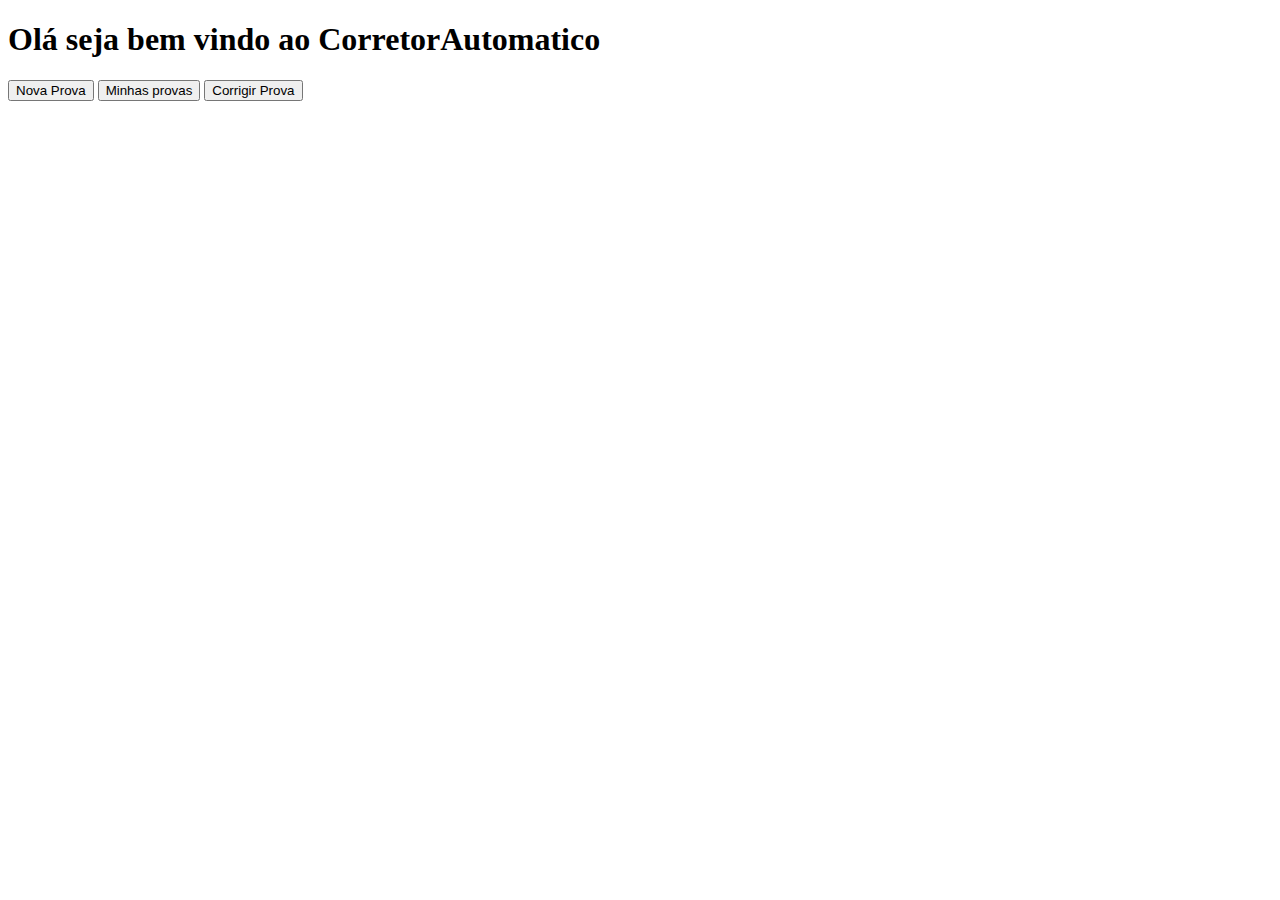
<file: frontend/index.html>
<!DOCTYPE html>
<html lang="en">
<head>
    <meta charset="UTF-8">
    <meta name="viewport" content="width=device-width, initial-scale=1.0">
    <title>Document</title>
</head>
<body>
    <h1>Olá seja bem vindo ao CorretorAutomatico</h1>
    <button>Nova Prova</button>
    <button>Minhas provas</button>
    <button>Corrigir Prova</button>
</body>
</html>
</file>
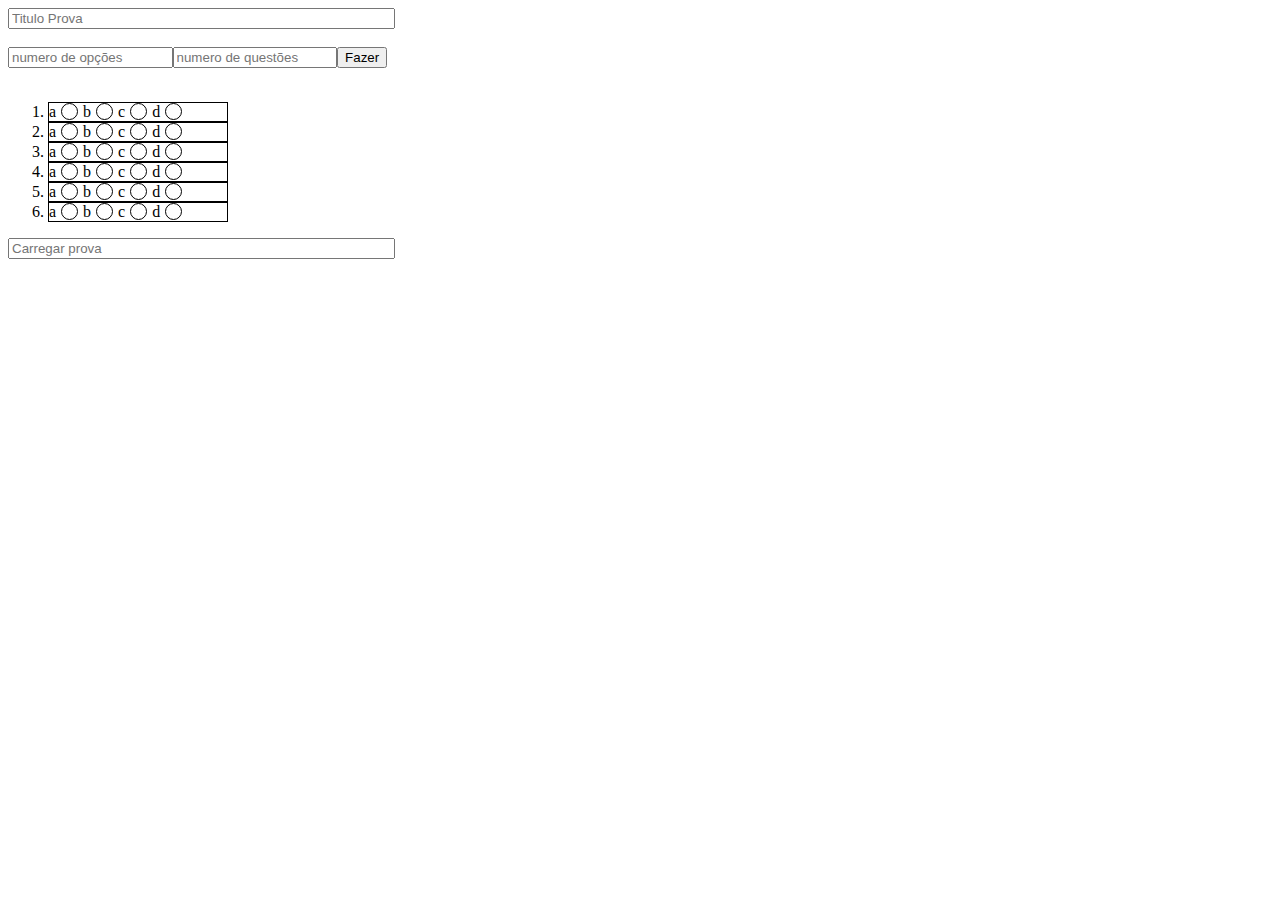
<file: frontend/novaProva.html>
<!DOCTYPE html>
<html lang="en">
<head>
    <meta charset="UTF-8">
    <meta name="viewport" content="width=device-width, initial-scale=1.0">
    <link rel="stylesheet" href="grade.css">
    <link rel="stylesheet" href="prova.css">
    <title>Nova Prova</title>
</head>
<body>
    <form>
        <input type="text" placeholder="Titulo Prova"><br><br>
        <div id="gradeConfig">
            <input type="text" placeholder="numero de opções">
            <div></div>
            <input type="text" placeholder="numero de questões">
            <button id="montar">Fazer</button>
        </div><br>
        <ol class="responseGrade">
        
        </ol>
        <input type="text" placeholder="Carregar prova">
    </form>
<script src="criarProva.js"></script>
</body>
</html>
</file>
<file: frontend/grade.css>
.circle{
    border-radius:35px;
    border: 1px solid black;
    width: 15px;
    height:15px;
    display: block;
    margin-left:5px;
    margin-right:5px;
}

.solidCircle{
    border-radius:35px;
    border: 1px solid black;
    width: 15px;
    height:15px;
    display: block;
    margin-left:5px;
    background-color: black;
}
.option{
    display: inline-flex;
}
.responseGrade li{
    border: 1px solid black;
}
.responseGrade{
    width:180px;
}
</file>
<file: frontend/prova.css>
input{
    width:30%;
}
#gradeConfig{
    width:30%;
    display:flex;
    justify-content:center;
    align-items:center;
    flex-direction: row;
    justify-content: space-between;
}
#gradeConfig input{
   width:45%;
}
</file>
